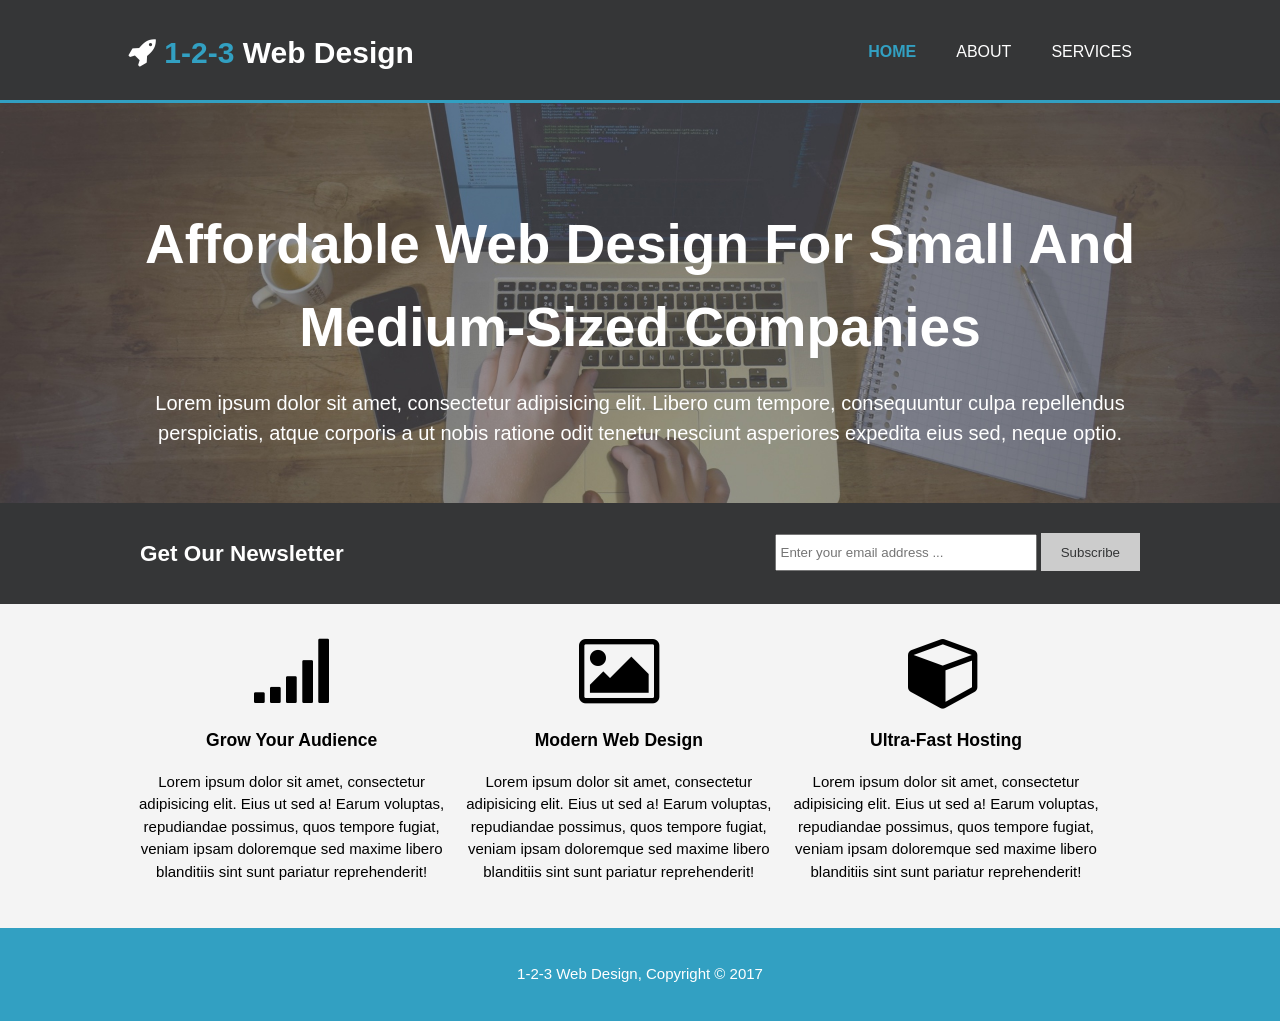
<file: html5-css3-master/index.html>
<!DOCTYPE html>
<html>
  <head>
    <meta charset="utf-8">
    <meta name="viewport" content="width=device-width">
    <meta name="description" content="Affordable Web Design For Small And Medium-Sized Companies">
    <meta name="author" content="Sebastian Eschweiler">
    <title>1-2-3 Web Design - Welcome</title>
    <link rel="stylesheet" href="./css/style.css">
    <link rel="stylesheet" href="./css/font-awesome.min.css">
  </head>
  <body>
    <header>
      <div class="container">
        <div id="branding">
          <h1><i class="fa fa-rocket"></i> <span class="highlight">1-2-3</span> Web Design</h1>
        </div>
        <nav>
          <ul>
            <li class="current"><a href="index.html">Home</a></li>
            <li><a href="about.html">About</a></li>
            <li><a href="services.html">Services</a></li>
          </ul>
        </nav>
      </div>
    </header>

    <section id="showcase">
      <div class="container">
        <h1>Affordable Web Design For Small And Medium-Sized Companies</h1>
        <p>Lorem ipsum dolor sit amet, consectetur adipisicing elit. Libero cum tempore, consequuntur culpa repellendus perspiciatis, atque corporis a ut nobis ratione odit tenetur nesciunt asperiores expedita eius sed, neque optio.</p>
      </div>
    </section>

    <section id="newsletter">
      <div class="container">
        <h1>Get Our Newsletter</h1>
        <form action="">
          <input type="email" placeholder="Enter your email address ...">
          <button type="submit" class="button_1">Subscribe</button>
        </form>
      </div>
    </section>

    <section id="boxes">
      <div class="container">
        <div class="box">
          <i class="fa fa-signal fa-5x"></i>
          <h3>Grow Your Audience</h3>
          <p>Lorem ipsum dolor sit amet, consectetur adipisicing elit. Eius ut sed a! Earum voluptas, repudiandae possimus, quos tempore fugiat, veniam ipsam doloremque sed maxime libero blanditiis sint sunt pariatur reprehenderit!</p>
        </div>
        <div class="box">
          <i class="fa fa-photo fa-5x"></i>
          <h3>Modern Web Design</h3>
          <p>Lorem ipsum dolor sit amet, consectetur adipisicing elit. Eius ut sed a! Earum voluptas, repudiandae possimus, quos tempore fugiat, veniam ipsam doloremque sed maxime libero blanditiis sint sunt pariatur reprehenderit!</p>
        </div>
        <div class="box">
          <i class="fa fa-cube fa-5x"></i>
          <h3>Ultra-Fast Hosting</h3>
          <p>Lorem ipsum dolor sit amet, consectetur adipisicing elit. Eius ut sed a! Earum voluptas, repudiandae possimus, quos tempore fugiat, veniam ipsam doloremque sed maxime libero blanditiis sint sunt pariatur reprehenderit!</p>
        </div>
      </div>
    </section>

    <footer>
      <p>1-2-3 Web Design, Copyright &copy; 2017</p>
    </footer>
  </body>
</html>
</file>
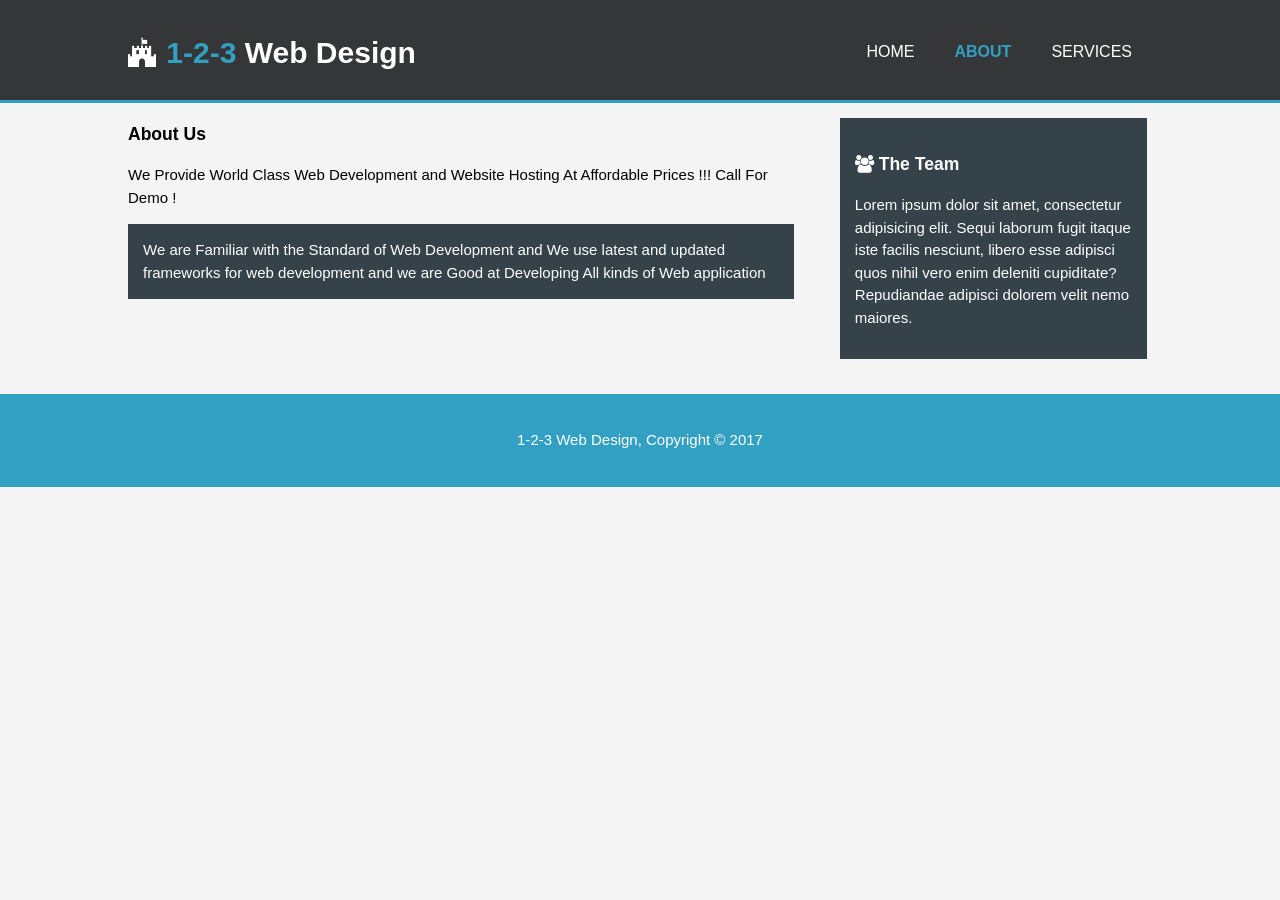
<file: about.html>
<!DOCTYPE html>
<html>

<head>
    <meta charset="utf-8">
    <meta name="viewport" content="width=device-width">
    <meta name="description" content="Affordable Web Design For Small And Medium-Sized Companies">
    <meta name="author" content="Sebastian Eschweiler">
    <title>1-2-3 Web Design - About</title>
    <link rel="stylesheet" href="./css/style.css">
    <link rel="stylesheet" href="./css/font-awesome.min.css">
</head>

<body>
    <header>
        <div class="container">
            <div id="branding">
                <h1><i class="fa fa-fort-awesome"></i> <span class="highlight">1-2-3</span> Web Design</h1>
            </div>
            <nav>
                <ul>
                    <li><a href="index.html">Home</a></li>
                    <li class="current"><a href="about.html">About</a></li>
                    <li><a href="services.html">Services</a></li>
                </ul>
            </nav>
        </div>
    </header>

    <section class="main">
        <div class="container">
            <article id="main-col">
                <h1 class="page-title">
                    About Us
                </h1>
                <p>
                    We Provide World Class Web Development and Website Hosting At Affordable Prices !!! Call For Demo !
                </p>
                <p class="dark">
                    We are Familiar with the Standard of Web Development and We use latest and updated frameworks for web development and we are Good at Developing All kinds of Web application
                </p>
            </article>
            <aside id="sidebar">
                <div class="dark">
                    <h3><i class="fa fa-users"></i> The Team</h3>
                    <p>Lorem ipsum dolor sit amet, consectetur adipisicing elit. Sequi laborum fugit itaque iste facilis nesciunt, libero esse adipisci quos nihil vero enim deleniti cupiditate? Repudiandae adipisci dolorem velit nemo maiores.</p>
                </div>
            </aside>
        </div>
    </section>
    <footer>
        <p>1-2-3 Web Design, Copyright &copy; 2017</p>
    </footer>
</body>

</html>
</file>
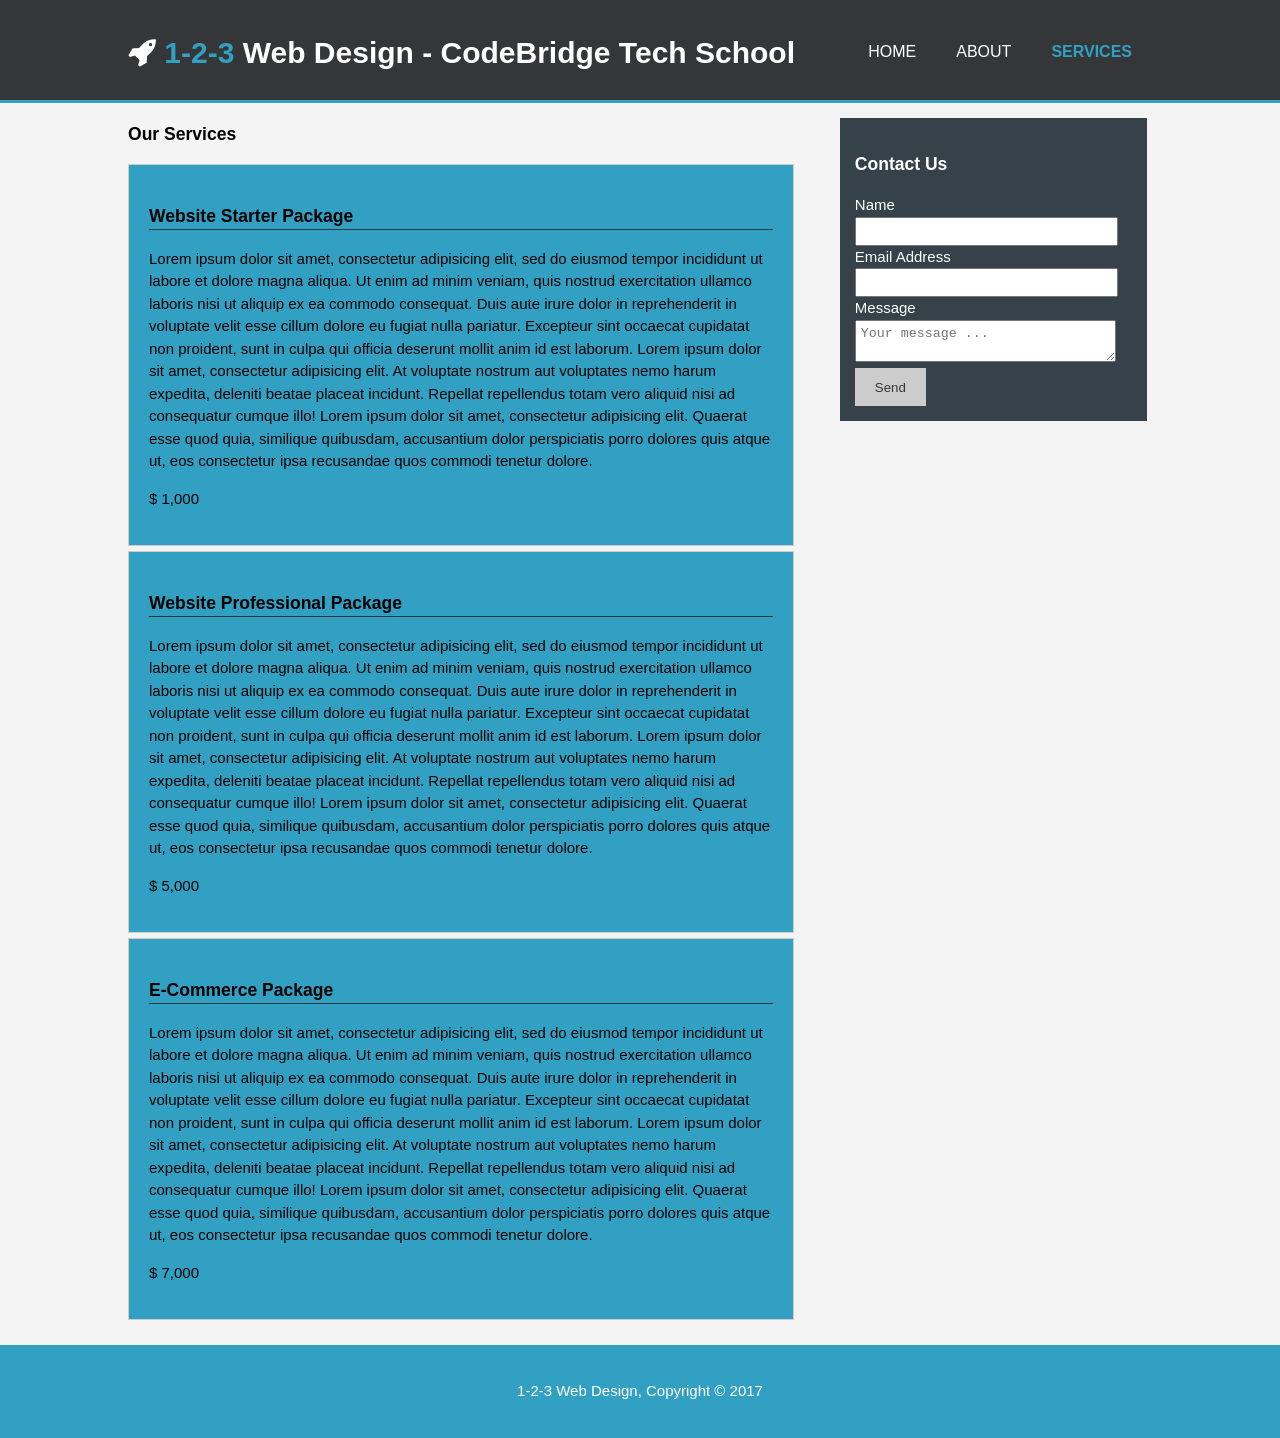
<file: services.html>
<!DOCTYPE html>
<html>
  <head>
    <meta charset="utf-8">
    <meta name="viewport" content="width=device-width">
    <meta name="description" content="Affordable Web Design For Small And Medium-Sized Companies">
    <meta name="author" content="Sebastian Eschweiler">
    <title>1-2-3 Web Design - Services</title>
    <link rel="stylesheet" href="./css/style.css">
    <link rel="stylesheet" href="./css/font-awesome.min.css">
  </head>
  <body>
    <header>
      <div class="container">
        <div id="branding">
          <h1><i class="fa fa-rocket"></i> <span class="highlight">1-2-3</span> Web Design - CodeBridge Tech School</h1>
        </div>
        <nav>
          <ul>
            <li><a href="index.html">Home</a></li>
            <li><a href="about.html">About</a></li>
            <li  class="current"><a href="services.html">Services</a></li>
          </ul>
        </nav>
      </div>
    </header>

    <section id="main">
      <div class="container">
        <article id="main-col">
          <h1 class="page-title">Our Services</h1>
          <ul id="services">
            <li>
              <h3>Website Starter Package</h3>
              <p>
                Lorem ipsum dolor sit amet, consectetur adipisicing elit, sed do eiusmod tempor incididunt ut labore et dolore magna aliqua. Ut enim ad minim veniam, quis nostrud exercitation ullamco laboris nisi ut aliquip ex ea commodo consequat. Duis aute irure dolor in reprehenderit in voluptate velit esse cillum dolore eu fugiat nulla pariatur. Excepteur sint occaecat cupidatat non proident, sunt in culpa qui officia deserunt mollit anim id est laborum.
                Lorem ipsum dolor sit amet, consectetur adipisicing elit. At voluptate nostrum aut voluptates nemo harum expedita, deleniti beatae placeat incidunt. Repellat repellendus totam vero aliquid nisi ad consequatur cumque illo!
                Lorem ipsum dolor sit amet, consectetur adipisicing elit. Quaerat esse quod quia, similique quibusdam, accusantium dolor perspiciatis porro dolores quis atque ut, eos consectetur ipsa recusandae quos commodi tenetur dolore.
              </p>
              <p>$ 1,000</p>
            </li>
            <li>
              <h3>Website Professional Package</h3>
              <p>
                Lorem ipsum dolor sit amet, consectetur adipisicing elit, sed do eiusmod tempor incididunt ut labore et dolore magna aliqua. Ut enim ad minim veniam, quis nostrud exercitation ullamco laboris nisi ut aliquip ex ea commodo consequat. Duis aute irure dolor in reprehenderit in voluptate velit esse cillum dolore eu fugiat nulla pariatur. Excepteur sint occaecat cupidatat non proident, sunt in culpa qui officia deserunt mollit anim id est laborum.
                Lorem ipsum dolor sit amet, consectetur adipisicing elit. At voluptate nostrum aut voluptates nemo harum expedita, deleniti beatae placeat incidunt. Repellat repellendus totam vero aliquid nisi ad consequatur cumque illo!
                Lorem ipsum dolor sit amet, consectetur adipisicing elit. Quaerat esse quod quia, similique quibusdam, accusantium dolor perspiciatis porro dolores quis atque ut, eos consectetur ipsa recusandae quos commodi tenetur dolore.
              </p>
              <p>$ 5,000</p>
            </li>
            <li>
              <h3>E-Commerce Package</h3>
              <p>
                Lorem ipsum dolor sit amet, consectetur adipisicing elit, sed do eiusmod tempor incididunt ut labore et dolore magna aliqua. Ut enim ad minim veniam, quis nostrud exercitation ullamco laboris nisi ut aliquip ex ea commodo consequat. Duis aute irure dolor in reprehenderit in voluptate velit esse cillum dolore eu fugiat nulla pariatur. Excepteur sint occaecat cupidatat non proident, sunt in culpa qui officia deserunt mollit anim id est laborum.
                Lorem ipsum dolor sit amet, consectetur adipisicing elit. At voluptate nostrum aut voluptates nemo harum expedita, deleniti beatae placeat incidunt. Repellat repellendus totam vero aliquid nisi ad consequatur cumque illo!
                Lorem ipsum dolor sit amet, consectetur adipisicing elit. Quaerat esse quod quia, similique quibusdam, accusantium dolor perspiciatis porro dolores quis atque ut, eos consectetur ipsa recusandae quos commodi tenetur dolore.
              </p>
              <p>$ 7,000</p>
            </li>
          </ul>
        </article>
        <aside id="sidebar">
          <div class="dark">
            <h3>Contact Us</h3>
            <form action="" class="contact">
              <div>
                <label>Name</label>
                <input type="text">
              </div>
              <div>
                <label>Email Address</label>
                <input type="email">
              </div>
              <div>
                <label>Message</label>
                <textarea placeholder="Your message ..."></textarea>
              </div>
              <button class="button_1" type="submit">Send</button>
            </form>
          </div>
        </aside>
      </div>
    </section>

    <footer>
      <p>1-2-3 Web Design, Copyright &copy; 2017</p>
    </footer>
  </body>
</html>
</file>
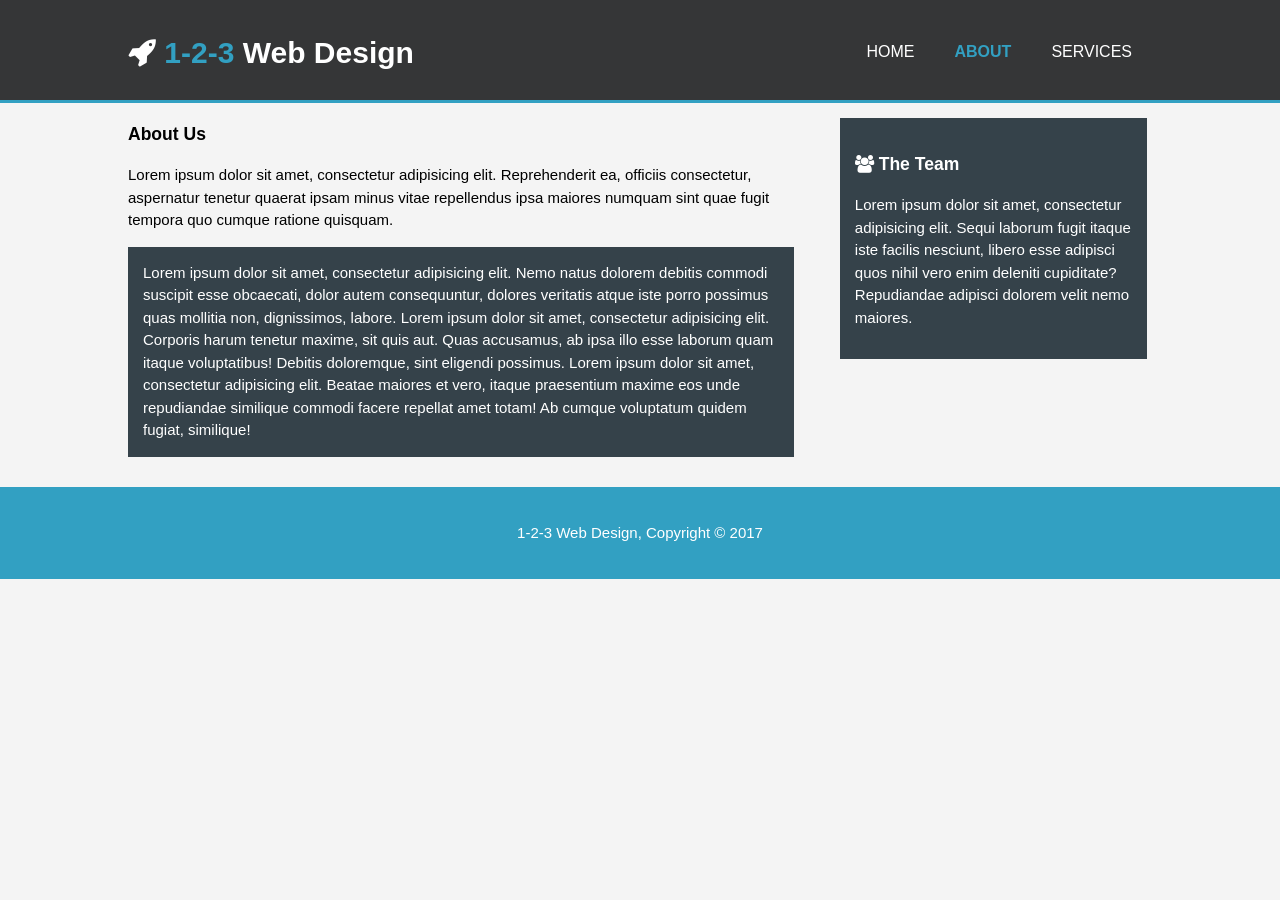
<file: html5-css3-master/about.html>
<!DOCTYPE html>
<html>
  <head>
    <meta charset="utf-8">
    <meta name="viewport" content="width=device-width">
    <meta name="description" content="Affordable Web Design For Small And Medium-Sized Companies">
    <meta name="author" content="Sebastian Eschweiler">
    <title>1-2-3 Web Design - About</title>
    <link rel="stylesheet" href="./css/style.css">
    <link rel="stylesheet" href="./css/font-awesome.min.css">
  </head>
  <body>
    <header>
      <div class="container">
        <div id="branding">
          <h1><i class="fa fa-rocket"></i> <span class="highlight">1-2-3</span> Web Design</h1>
        </div>
        <nav>
          <ul>
            <li><a href="index.html">Home</a></li>
            <li  class="current"><a href="about.html">About</a></li>
            <li><a href="services.html">Services</a></li>
          </ul>
        </nav>
      </div>
    </header>

    <section class="main">
      <div class="container">
        <article id="main-col">
          <h1 class="page-title">
            About Us
          </h1>
          <p>
            Lorem ipsum dolor sit amet, consectetur adipisicing elit. Reprehenderit ea, officiis consectetur, aspernatur tenetur quaerat ipsam minus vitae repellendus ipsa maiores numquam sint quae fugit tempora quo cumque ratione quisquam.
          </p>
          <p class="dark">
            Lorem ipsum dolor sit amet, consectetur adipisicing elit. Nemo natus dolorem debitis commodi suscipit esse obcaecati, dolor autem consequuntur, dolores veritatis atque iste porro possimus quas mollitia non, dignissimos, labore.
            Lorem ipsum dolor sit amet, consectetur adipisicing elit. Corporis harum tenetur maxime, sit quis aut. Quas accusamus, ab ipsa illo esse laborum quam itaque voluptatibus! Debitis doloremque, sint eligendi possimus.
            Lorem ipsum dolor sit amet, consectetur adipisicing elit. Beatae maiores et vero, itaque praesentium maxime eos unde repudiandae similique commodi facere repellat amet totam! Ab cumque voluptatum quidem fugiat, similique!
          </p>
        </article>
        <aside id="sidebar">
          <div class="dark">
            <h3><i class="fa fa-users"></i> The Team</h3>
            <p>Lorem ipsum dolor sit amet, consectetur adipisicing elit. Sequi laborum fugit itaque iste facilis nesciunt, libero esse adipisci quos nihil vero enim deleniti cupiditate? Repudiandae adipisci dolorem velit nemo maiores.</p>
          </div>
        </aside>
      </div>
    </section>
    <footer>
      <p>1-2-3 Web Design, Copyright &copy; 2017</p>
    </footer>
  </body>
</html>
</file>
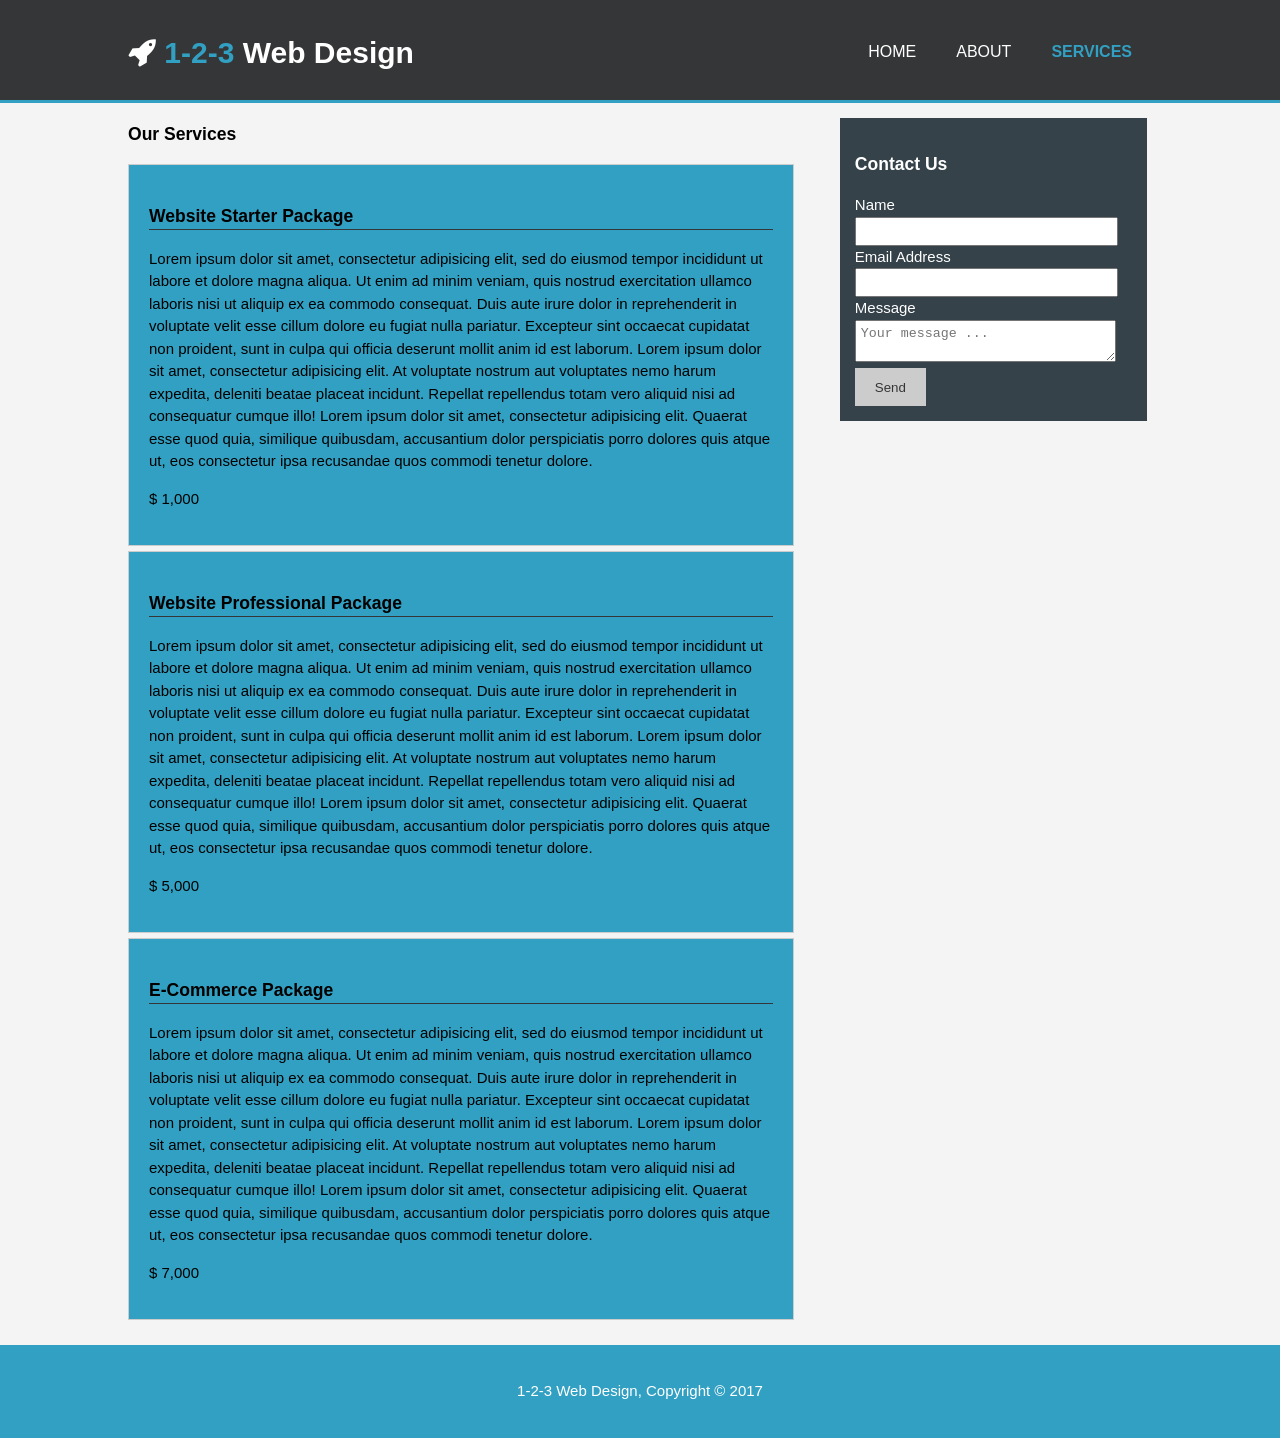
<file: html5-css3-master/services.html>
<!DOCTYPE html>
<html>
  <head>
    <meta charset="utf-8">
    <meta name="viewport" content="width=device-width">
    <meta name="description" content="Affordable Web Design For Small And Medium-Sized Companies">
    <meta name="author" content="Sebastian Eschweiler">
    <title>1-2-3 Web Design - Services</title>
    <link rel="stylesheet" href="./css/style.css">
    <link rel="stylesheet" href="./css/font-awesome.min.css">
  </head>
  <body>
    <header>
      <div class="container">
        <div id="branding">
          <h1><i class="fa fa-rocket"></i> <span class="highlight">1-2-3</span> Web Design</h1>
        </div>
        <nav>
          <ul>
            <li><a href="index.html">Home</a></li>
            <li><a href="about.html">About</a></li>
            <li  class="current"><a href="services.html">Services</a></li>
          </ul>
        </nav>
      </div>
    </header>

    <section id="main">
      <div class="container">
        <article id="main-col">
          <h1 class="page-title">Our Services</h1>
          <ul id="services">
            <li>
              <h3>Website Starter Package</h3>
              <p>
                Lorem ipsum dolor sit amet, consectetur adipisicing elit, sed do eiusmod tempor incididunt ut labore et dolore magna aliqua. Ut enim ad minim veniam, quis nostrud exercitation ullamco laboris nisi ut aliquip ex ea commodo consequat. Duis aute irure dolor in reprehenderit in voluptate velit esse cillum dolore eu fugiat nulla pariatur. Excepteur sint occaecat cupidatat non proident, sunt in culpa qui officia deserunt mollit anim id est laborum.
                Lorem ipsum dolor sit amet, consectetur adipisicing elit. At voluptate nostrum aut voluptates nemo harum expedita, deleniti beatae placeat incidunt. Repellat repellendus totam vero aliquid nisi ad consequatur cumque illo!
                Lorem ipsum dolor sit amet, consectetur adipisicing elit. Quaerat esse quod quia, similique quibusdam, accusantium dolor perspiciatis porro dolores quis atque ut, eos consectetur ipsa recusandae quos commodi tenetur dolore.
              </p>
              <p>$ 1,000</p>
            </li>
            <li>
              <h3>Website Professional Package</h3>
              <p>
                Lorem ipsum dolor sit amet, consectetur adipisicing elit, sed do eiusmod tempor incididunt ut labore et dolore magna aliqua. Ut enim ad minim veniam, quis nostrud exercitation ullamco laboris nisi ut aliquip ex ea commodo consequat. Duis aute irure dolor in reprehenderit in voluptate velit esse cillum dolore eu fugiat nulla pariatur. Excepteur sint occaecat cupidatat non proident, sunt in culpa qui officia deserunt mollit anim id est laborum.
                Lorem ipsum dolor sit amet, consectetur adipisicing elit. At voluptate nostrum aut voluptates nemo harum expedita, deleniti beatae placeat incidunt. Repellat repellendus totam vero aliquid nisi ad consequatur cumque illo!
                Lorem ipsum dolor sit amet, consectetur adipisicing elit. Quaerat esse quod quia, similique quibusdam, accusantium dolor perspiciatis porro dolores quis atque ut, eos consectetur ipsa recusandae quos commodi tenetur dolore.
              </p>
              <p>$ 5,000</p>
            </li>
            <li>
              <h3>E-Commerce Package</h3>
              <p>
                Lorem ipsum dolor sit amet, consectetur adipisicing elit, sed do eiusmod tempor incididunt ut labore et dolore magna aliqua. Ut enim ad minim veniam, quis nostrud exercitation ullamco laboris nisi ut aliquip ex ea commodo consequat. Duis aute irure dolor in reprehenderit in voluptate velit esse cillum dolore eu fugiat nulla pariatur. Excepteur sint occaecat cupidatat non proident, sunt in culpa qui officia deserunt mollit anim id est laborum.
                Lorem ipsum dolor sit amet, consectetur adipisicing elit. At voluptate nostrum aut voluptates nemo harum expedita, deleniti beatae placeat incidunt. Repellat repellendus totam vero aliquid nisi ad consequatur cumque illo!
                Lorem ipsum dolor sit amet, consectetur adipisicing elit. Quaerat esse quod quia, similique quibusdam, accusantium dolor perspiciatis porro dolores quis atque ut, eos consectetur ipsa recusandae quos commodi tenetur dolore.
              </p>
              <p>$ 7,000</p>
            </li>
          </ul>
        </article>
        <aside id="sidebar">
          <div class="dark">
            <h3>Contact Us</h3>
            <form action="" class="contact">
              <div>
                <label>Name</label>
                <input type="text">
              </div>
              <div>
                <label>Email Address</label>
                <input type="email">
              </div>
              <div>
                <label>Message</label>
                <textarea placeholder="Your message ..."></textarea>
              </div>
              <button class="button_1" type="submit">Send</button>
            </form>
          </div>
        </aside>
      </div>
    </section>

    <footer>
      <p>1-2-3 Web Design, Copyright &copy; 2017</p>
    </footer>
  </body>
</html>
</file>
<file: html5-css3-master/css/style.css>
body {
  font: 15px/1.5 Arial, Helvetica, sans-serif;
  padding: 0;
  margin: 0;
  background-color: #f4f4f4;
}

.container{
  width: 80%;
  margin: auto;
  overflow: hidden;
}

.dark{
  padding: 15px;
  background: #35424a;
  color: #ffffff;
  margin-top: 10px;
  margin-bottom: 10px;
}

ul{
  margin: 0;
  padding: 0;
}

/* Header */

header{
  background: #353637;
  color: #ffffff;
  padding-top: 30px;
  min-height: 70px;
  border-bottom: #32a0c2 3px solid;
}

header a{
  color: #ffffff;
  text-decoration: none;
  text-transform: uppercase;
  font-size: 16px;
}

header li{
  float: left;
  display: inline;
  padding: 0 20px 0 20px;
}

header #branding {
  float: left;
}

header #branding h1{
  margin: 0;
}

header nav{
  float: right;
  margin-top: 10px;
}

header .highlight, header .current a {
  color: #32a0c2;
  font-weight: bold;
}

header a:hover{
  color: #cccccc;
  font-weight: bold;
}

/* Showcase */

#showcase {
  min-height: 400px;
  background:url('../img/headerbg.jpg') no-repeat center;
  background-size: cover;
  text-align: center;
  color: #ffffff;
}

#showcase h1{
  margin-top: 100px;
  font-size: 55px;
  margin-bottom: 10px;
}

#showcase p{
  font-size: 20px;
}

/* Newsletter */
#newsletter {
  padding: 15px;
  color: #ffffff;
  background: #353637;
}

#newsletter h1{
  float: left;
}

#newsletter form {
  float: right;
  margin-top: 15px;
}

#newsletter input[type="email"]{
  padding: 4px;
  height: 25px;
  width: 250px;
}

.button_1{
  height: 38px;
  background: #cccccc;
  border: 0;
  padding-left: 20px;
  padding-right: 20px;
  color: #353637;
}

#boxes{
  margin-top: 20px;
}

#boxes .box{
  float:left;
  text-align: center;
  width: 30%;
  padding: 10px;
}

footer{
  padding: 20px;
  margin-top: 20px;
  color: #ffffff;
  background-color: #32a0c2;
  text-align: center;
}

/* Sidebar */
aside#sidebar {
  float: right;
  width: 30%;
  padding: 5px;
}

article#main-col{
  float: left;
  width: 65%;
}

aside#sidebar input, aside#sidebar textarea {
  width: 90%;
  padding: 5px;
}

/* Services */
ul#services li{
  list-style: none;
  padding: 20px;
  border: #cccccc solid 1px;
  margin-bottom: 5px;
  background: #32a0c2;
}

ul#services h3{
  border-bottom: #353637 solid 1px;
}

@media(max-width: 768px){
  header #branding,
  header nav,
  header nav li,
  #newsletter h1,
  #newsletter form,
  #boxes .box,
  article#main-col,
  aside#sidebar {
    float: none;
    text-align: center;
    width: 100%;
  }

  header {
    padding-bottom: 20px;
  }

  #showcase h1 {
    margin-top: 40px;
  }

  #newsletter button {
    display: block;
    width: 100%;
  }

  #newsletter form input[type="email"],
  .contact input,
  .contact textarea,
  .contact label{
    width: 100%;
    margin-bottom: 5px;
  }
}
</file>
<file: css/style.css>
body {
  font: 15px/1.5 Arial, Helvetica, sans-serif;
  padding: 0;
  margin: 0;
  background-color: #f4f4f4;
}

.container{
  width: 80%;
  margin: auto;
  overflow: hidden;
}

.dark{
  padding: 15px;
  background: #35424a;
  color: #ffffff;
  margin-top: 10px;
  margin-bottom: 10px;
}

ul{
  margin: 0;
  padding: 0;
}

/* Header */

header{
  background: #353637;
  color: #ffffff;
  padding-top: 30px;
  min-height: 70px;
  border-bottom: #32a0c2 3px solid;
}

header a{
  color: #ffffff;
  text-decoration: none;
  text-transform: uppercase;
  font-size: 16px;
}

header li{
  float: left;
  display: inline;
  padding: 0 20px 0 20px;
}

header #branding {
  float: left;
}

header #branding h1{
  margin: 0;
}

header nav{
  float: right;
  margin-top: 10px;
}

header .highlight, header .current a {
  color: #32a0c2;
  font-weight: bold;
}

header a:hover{
  color: #cccccc;
  font-weight: bold;
}

/* Showcase */

#showcase {
  min-height: 400px;
  background:url('../img/headerbg.jpg') no-repeat center;
  background-size: cover;
  text-align: center;
  color: #ffffff;
}

#showcase h1{
  margin-top: 100px;
  font-size: 55px;
  margin-bottom: 10px;
}

#showcase p{
  font-size: 20px;
}

/* Newsletter */
#newsletter {
  padding: 15px;
  color: #ffffff;
  background: #353637;
}

#newsletter h1{
  float: left;
}

#newsletter form {
  float: right;
  margin-top: 15px;
}

#newsletter input[type="email"]{
  padding: 4px;
  height: 25px;
  width: 250px;
}

.button_1{
  height: 38px;
  background: #cccccc;
  border: 0;
  padding-left: 20px;
  padding-right: 20px;
  color: #353637;
}

#boxes{
  margin-top: 20px;
}

#boxes .box{
  float:left;
  text-align: center;
  width: 30%;
  padding: 10px;
}

footer{
  padding: 20px;
  margin-top: 20px;
  color: #ffffff;
  background-color: #32a0c2;
  text-align: center;
}

/* Sidebar */
aside#sidebar {
  float: right;
  width: 30%;
  padding: 5px;
}

article#main-col{
  float: left;
  width: 65%;
}

aside#sidebar input, aside#sidebar textarea {
  width: 90%;
  padding: 5px;
}

/* Services */
ul#services li{
  list-style: none;
  padding: 20px;
  border: #cccccc solid 1px;
  margin-bottom: 5px;
  background: #32a0c2;
}

ul#services h3{
  border-bottom: #353637 solid 1px;
}

@media(max-width: 768px){
  header #branding,
  header nav,
  header nav li,
  #newsletter h1,
  #newsletter form,
  #boxes .box,
  article#main-col,
  aside#sidebar {
    float: none;
    text-align: center;
    width: 100%;
  }

  header {
    padding-bottom: 20px;
  }

  #showcase h1 {
    margin-top: 40px;
  }

  #newsletter button {
    display: block;
    width: 100%;
  }

  #newsletter form input[type="email"],
  .contact input,
  .contact textarea,
  .contact label{
    width: 100%;
    margin-bottom: 5px;
  }
}
</file>
